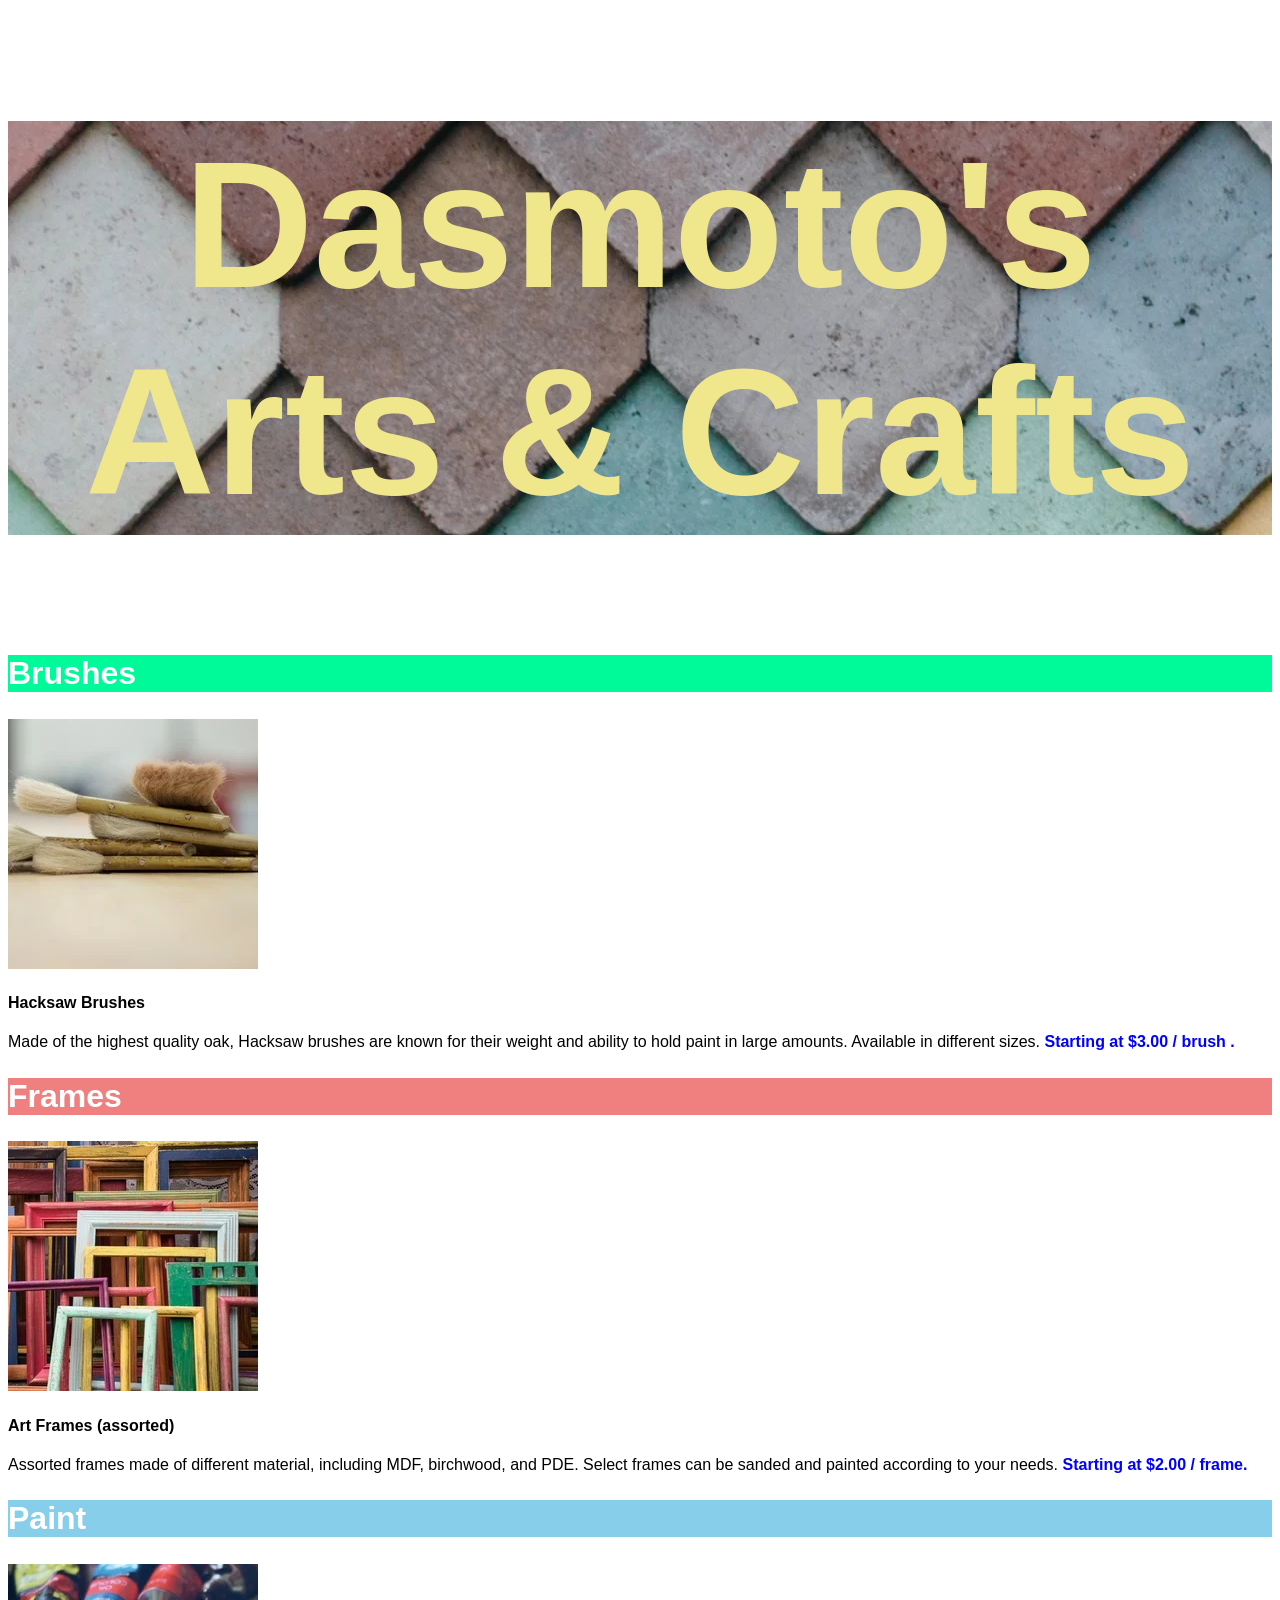
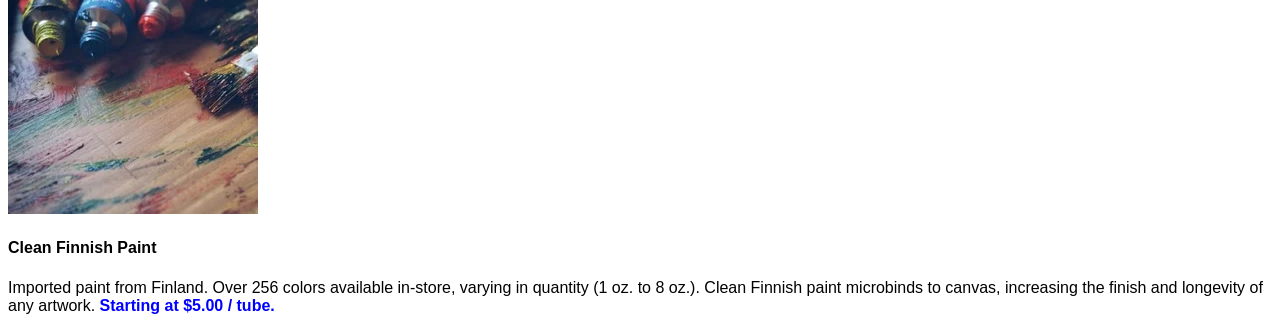
<file: dasmoto_proj/index.html>
<!DOCTYPE html>
<html lang="en">
    <head>
        <title>Dasmoto's Arts & Crafts</title>
        <link href="css/main.css" type="text/css" rel="stylesheet" />
    </head>

    <body>
        <header>
            <h1>Dasmoto's Arts & Crafts</h1>
        </header>

        <article class="product_category">
            <h2 style="background-color: mediumspringgreen">Brushes</h2>
            <img src="hacksaw.jpeg" alt="clean art brushes of different sizes" />
            <h4>Hacksaw Brushes</h4>
            <p>
                Made of the highest quality oak, Hacksaw brushes are known for their weight and ability to hold
                paint in large amounts. Available in different sizes. <strong class="link">Starting at $3.00 / brush
                .</strong>
            </p>
        </article>

        <article class="product_category">
            <h2 style="background-color: lightcoral">Frames</h2>
            <img src="frames.jpeg" alt="colorful empty frames leaning on a wall" />
            <h4>Art Frames (assorted)</h4>
            <p>
                Assorted frames made of different material, including MDF, birchwood, and PDE. Select frames can be
                sanded and painted according to your needs. <strong class="link"> Starting at $2.00 / frame.</strong>
            </p>
        </article>

        <article class="product_category">
            <h2 style="background-color: skyblue">Paint</h2>
            <img src="finnish.jpeg" alt="tubes of uncapped paint" />
            <h4>Clean Finnish Paint</h4>
            <p>
                Imported paint from Finland. Over 256 colors available in-store, varying in quantity (1 oz. to 8
                oz.). Clean Finnish paint microbinds to canvas, increasing the finish and longevity of any artwork.
                <strong class="link">Starting at $5.00 / tube.</strong>
            </p>
        </article>



    </body>
</html>
</file>
<file: dasmoto_proj/css/main.css>
body {
    font-family: "Helvetica";
}

header {
    background-image: url("../pattern.jpeg");
    color: khaki;
    font-size: 90px;
    font-weight: bold;
    text-align: center;
}

.link {
    color: blue;
}

.product_category > h2 {
    color: white;
    font-size: 32px;
    font-weight: bold;
}
</file>
